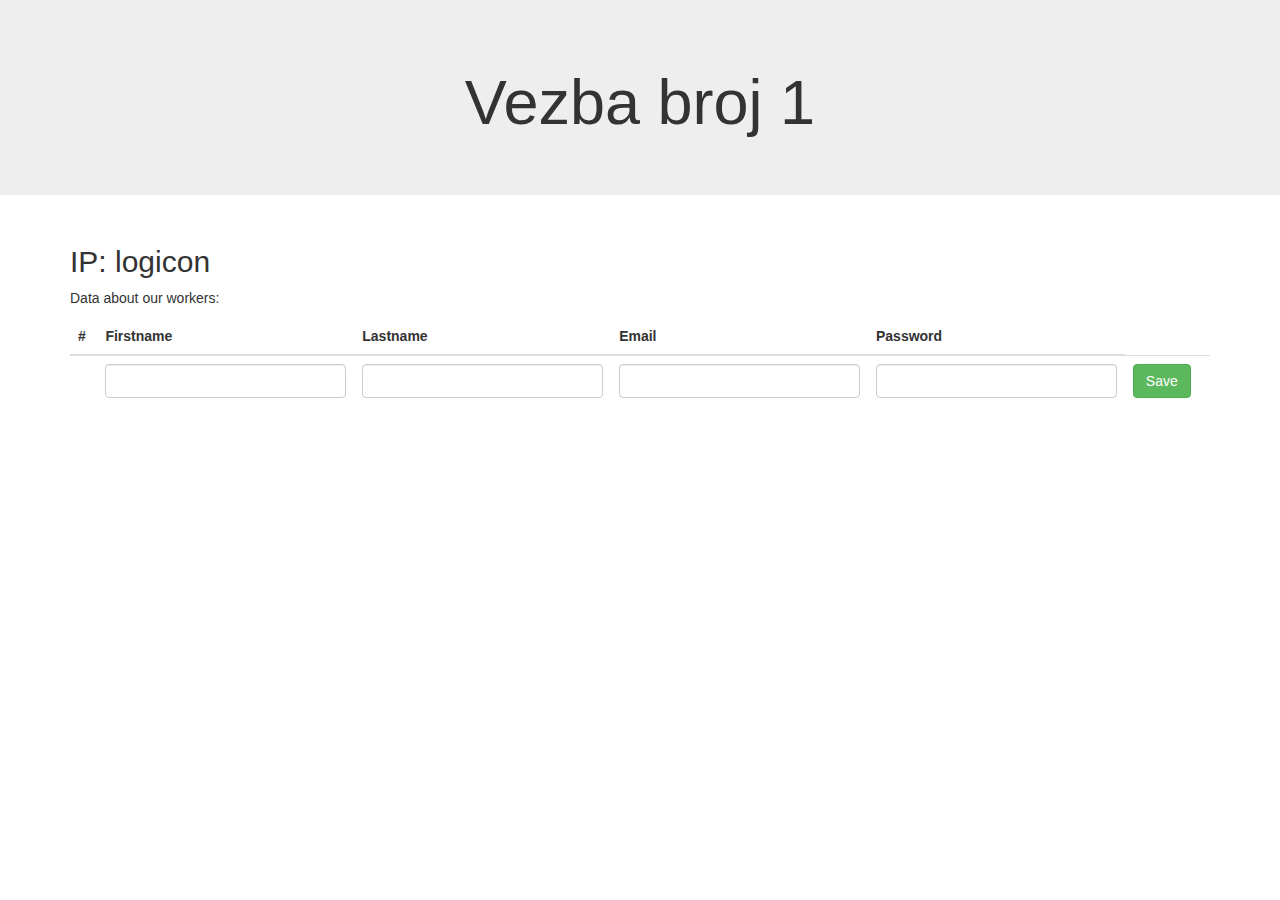
<file: Exercises/vezba1/index.html>
<!DOCTYPE html>
<html lang="en">

<head>
    <meta charset="UTF-8">
    <title>Vezba 1t</title>
    <link rel="stylesheet" href="bootstrap/css/bootstrap.css">
    <link rel="stylesheet" href="styles.css">
</head>

<body>
    <!--headerot-->
    <div class="jumbotron text-center" id="header">
        <h1>Vezba broj 1</h1>
    </div>

    <!--tabelata od ovde pocvit-->
    <div class="container">
        <h2>IP: logicon</h2>
        <p>Data about our workers:</p>
        <table class="table table-hover ">
            <thead>
                <tr>
                    <th>#</th>
                    <th>Firstname</th>
                    <th>Lastname</th>
                    <th>Email</th>
                    <th>Password</th>
                </tr>
            </thead>
            <tbody>
                <tr>
                    <td> <p></p></td>
                    <td> <input type="text" class="form-control" id="firstName" ></td>
                    <td> <input type="text" class="form-control" id="lastName"></td>
                    <td> <input type="email" class="form-control" id="email"></td>
                    <td> <input type="password" class="form-control" id="password"></td>
                    <td> <input type="button" class="btn btn-success" id="saveButton" value="Save"></td>
                </tr>
            </tbody>
            <tfoot id="tfoot">

            </tfoot>
        </table>
    </div>




    <!--skripti...........................................................-->
    <script src="jquery.js"></script>
    <script src="bootstrap/js/bootstrap.js"></script>
    <script src="script.js"></script>
</body>

</html>
</file>
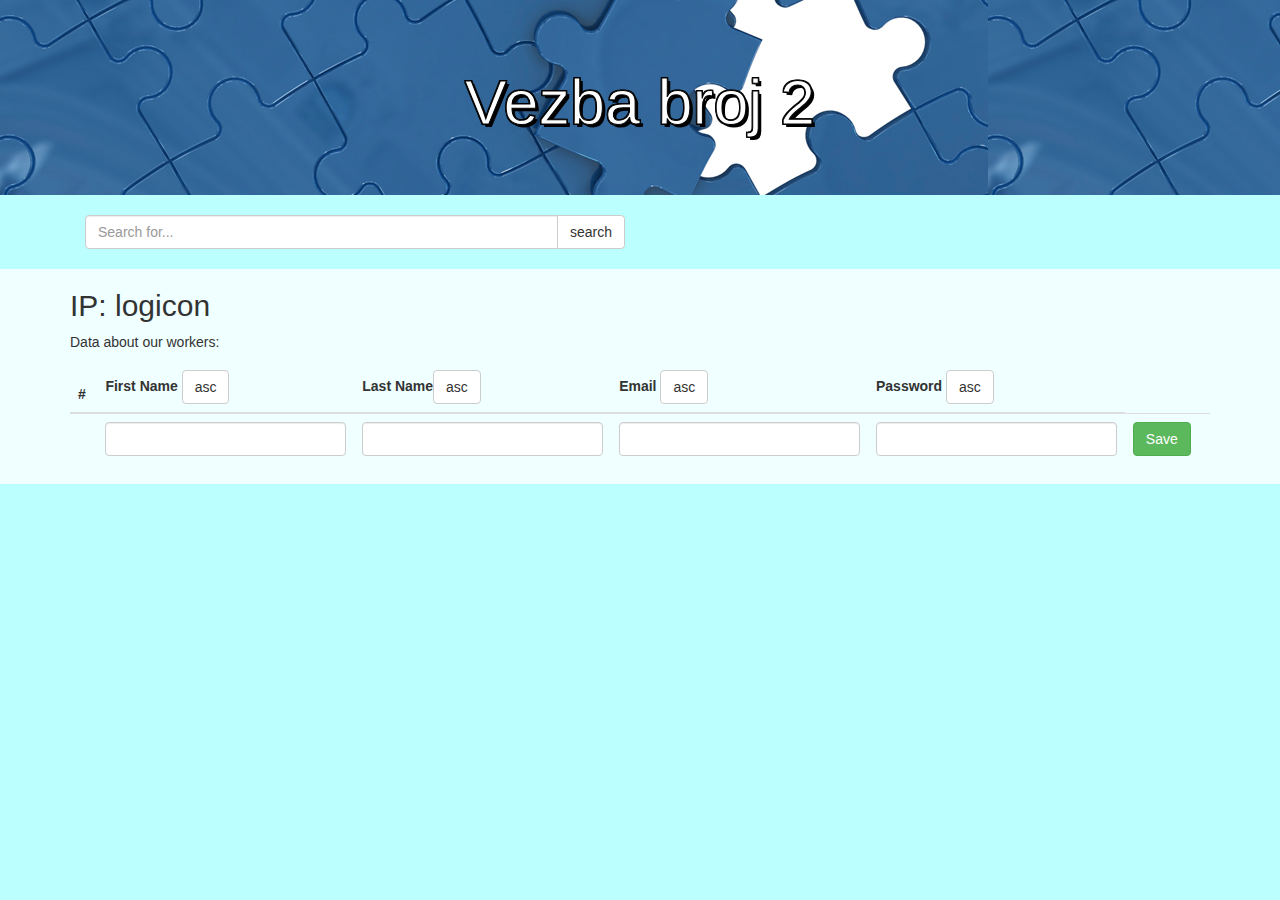
<file: Exercises/vezba2/index.html>
<!DOCTYPE html>
<html lang="en">

<head>
    <meta charset="UTF-8">
    <title>Vezba 2</title>
    <link rel="stylesheet" href="bootstrap/css/bootstrap.css">
    <link rel="stylesheet" href="styles.css">
</head>

<body>
    <!--headerot-->
    <div class="jumbotron text-center" id="header">
        <h1>Vezba broj 2</h1>
    </div>

    <div class="container-fluid" id="title">
        <div class="container">
            <div class="col-md-6">
                <div class="input-group">
                    <input type="search" class="form-control" id="searchInput" placeholder="Search for...">
                    <span class="input-group-btn">
                <button class="btn btn-default" type="button" "searchButton">search</button>
                </span>
                </div>
            </div>
        </div>
    </div>

    <!--tabelata od ovde pocvit-->
    <div class="container-fluid" id="tableFluid">
        <div class="container">
            <h2>IP: logicon</h2>
            <p>Data about our workers:</p>
            <table class="table table-hover ">
                <thead>
                    <tr>
                        <th>#</th>
                        <th>First Name <input type="button" class="btn btn-default" value="asc" id="ascName"></th>
                        <th>Last Name<input type="button" class="btn btn-default" value="asc" id="ascLast"></th>
                        <th>Email <input type="button" class="btn btn-default" value="asc" id="ascEmail"></th>
                        <th>Password <input type="button" class="btn btn-default" value="asc" id="ascPass"></th>
                    </tr>
                </thead>
                <tbody>
                    <tr>
                        <td>
                            <p></p>
                        </td>
                        <td> <input type="text" class="form-control" id="firstName"></td>
                        <td> <input type="text" class="form-control" id="lastName"></td>
                        <td> <input type="email" class="form-control" id="email"></td>
                        <td> <input type="password" class="form-control" id="password"></td>
                        <td> <input type="button" class="btn btn-success" id="saveButton" value="Save"></td>
                    </tr>
                </tbody>
                <tfoot id="tfoot">

                </tfoot>
            </table>
        </div>
    </div>



    <!--skripti...........................................................-->
    <script src="jquery.js"></script>
    <script src="bootstrap/js/bootstrap.js"></script>
    <script src="script.js"></script>
</body>

</html>
</file>
<file: Exercises/vezba1/styles.css>
.btn-primary, .btn-danger {
    display: none;
}
</file>
<file: Exercises/vezba2/styles.css>
body {
    background-color: #BBFFFF;
}

.btn-primary, .btn-danger {
    display: none;
}

#header {
    background-position: 0px -30px;
    margin-bottom: 0px;
    background-image: url('imgs/puzzlehead.jpg');
    -webkit-text-stroke: 1px black;
    color: white;
    text-shadow:
       3px 3px 0 #000,
     -1px -1px 0 #000,  
      1px -1px 0 #000,
      -1px 1px 0 #000,
       1px 1px 0 #000;
}

#title {
    padding: 20px;
    background-color: #BBFFFF;
}

#tableFluid {
    background-color:#F0FFFF;
}
</file>
